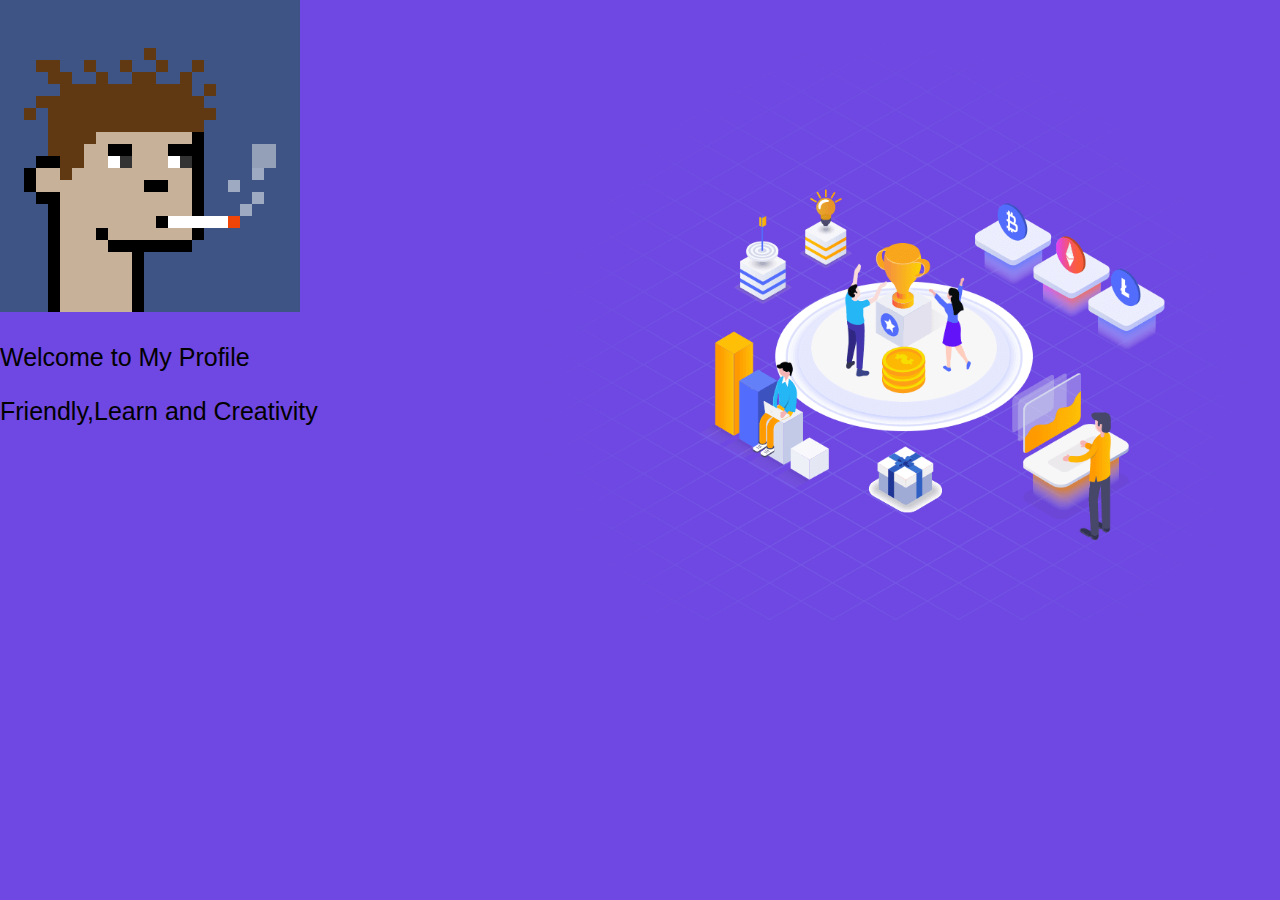
<file: index.html>
<!DOCTYPE html>
<html lang="en">
  <head>
    <meta charset="UTF-8" />
    <meta http-equiv="X-UA-Compatible" content="IE=edge" />
    <meta name="viewport" content="width=device-width, initial-scale=1.0" />
    <meta name="author" content="Ivan Zachary Pinto" />
    <meta
      name="description"
      content="This page contain all the things I am learning how to create as I learn HTML"
    />
    <title>Welcome</title>
    <link rel="icon" href="image/logo192.png" type="image/x-icon" />
    <link rel="stylesheet" href="asset/css/index.css" />
  </head>
  <body>
    <div class="container">
      <div id="image-profile">
        <a href="about">
          <img class="btn" src="image/IvanPinto.png" alt="My Profile Picture" />
        </a>
        <p class="Welcome">Welcome to My Profile</p>
        <p class="para-main">Friendly,Learn and Creativity</p>
      </div>
    </div>
  </body>
</html>
</file>
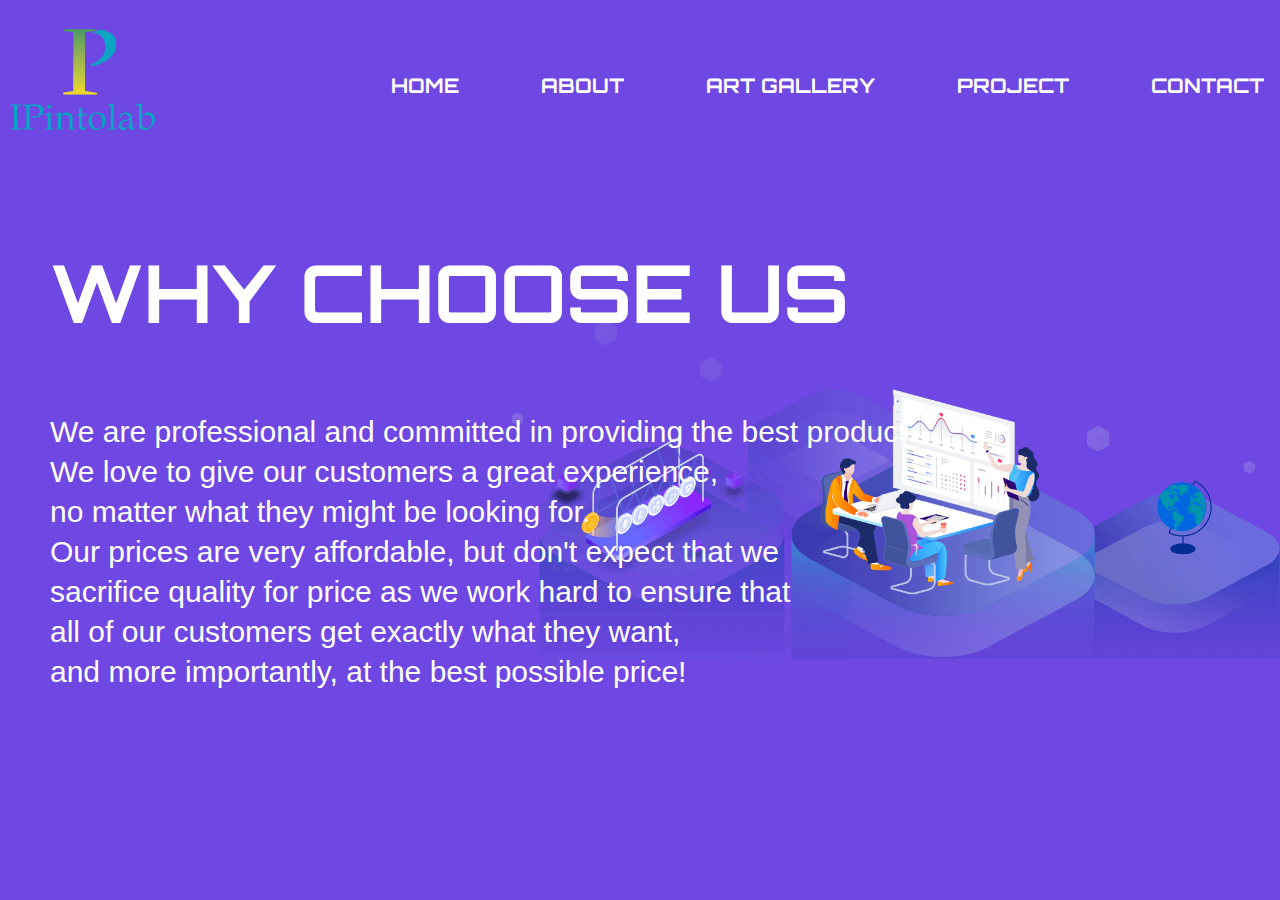
<file: about.html>
<!DOCTYPE html>
<html lang="en">

<head>
  <meta charset="UTF-8" />
  <meta http-equiv="X-UA-Compatible" content="IE=edge" />
  <meta name="viewport" content="width=device-width, initial-scale=1.0" />
  <meta name="author" content="Ivan Pinto" />
  <meta name="description" content="This page contain all My Portfolio" />
  <title>about</title>
  <link rel="icon" href="image/logo192.png" type="image/x-icon" />
  <link rel="stylesheet" type="text/css" href="asset/css/about.css" />
  <link href="https://fonts.googleapis.com/css2?family=Orbitron:wght@400;500;600;700;800&display=swap" rel="stylesheet">
</head>

<body>
  <nav class="navbar">
    <div class="brand-title"><img src="/image/Ipintolab_logo-03.png" alt="ipintolab" class="ipintoLogo"></div>
    <a href="#" class="toggle-button">
      <span class="bar"></span>
      <span class="bar"></span>
      <span class="bar"></span>
    </a>
    <div class="navbar-links">
      <ul>
        <li><a class="tabhead" href="index">HOME</a></li>
        <li><a class="tabhead" href="about">ABOUT</a></li>
        <li><a class="tabhead" href="artgallery">ART GALLERY</a></li>
        <li><a class="tabhead" href="portfolio">PROJECT</a></li>
        <li><a class="tabhead" href="contact">CONTACT</a></li>
      </ul>
    </div>
    <script src="/js/script.js"></script>
  </nav>
  <!-- <div class="div01">
    <div class="imglogo">
      <img src="/image/Ipintolab_logo-03.png" alt="" class="ipintoLogo">
    </div>

    <a href="#" class="toggle-button">
      <span class="bar"></span>
      <span class="bar"></span>
      <span class="bar"></span>
    </a>

    <div class="tabcontainer">
      <a class="tabhead" href="index">HOME</a>
      <a class="tabhead" href="about">ABOUT</a>
      <a class="tabhead" href="artgallery">ART GALLERY</a>
      <a class="tabhead" href="portfolio">PROJECT</a>
      <a class="tabhead" href="contact">CONTACT</a>
    </div>
  </div> -->
  <div class="title-container01">
    <div>
      <p class="title01">WHY CHOOSE US
      </p>
    </div>
    <div>
      <p class="title01-a">We are professional and committed in providing the best product.<br>
        We love to give our customers a great experience,<br>
        no matter what they might be looking for.<br>
        Our prices are very affordable, but don't expect that we<br>
        sacrifice quality for price as we work hard to ensure that<br>
        all of our customers get exactly what they want,<br>
        and more importantly, at the best possible price!</p>
    </div>
  </div>
</body>

</html>
</file>
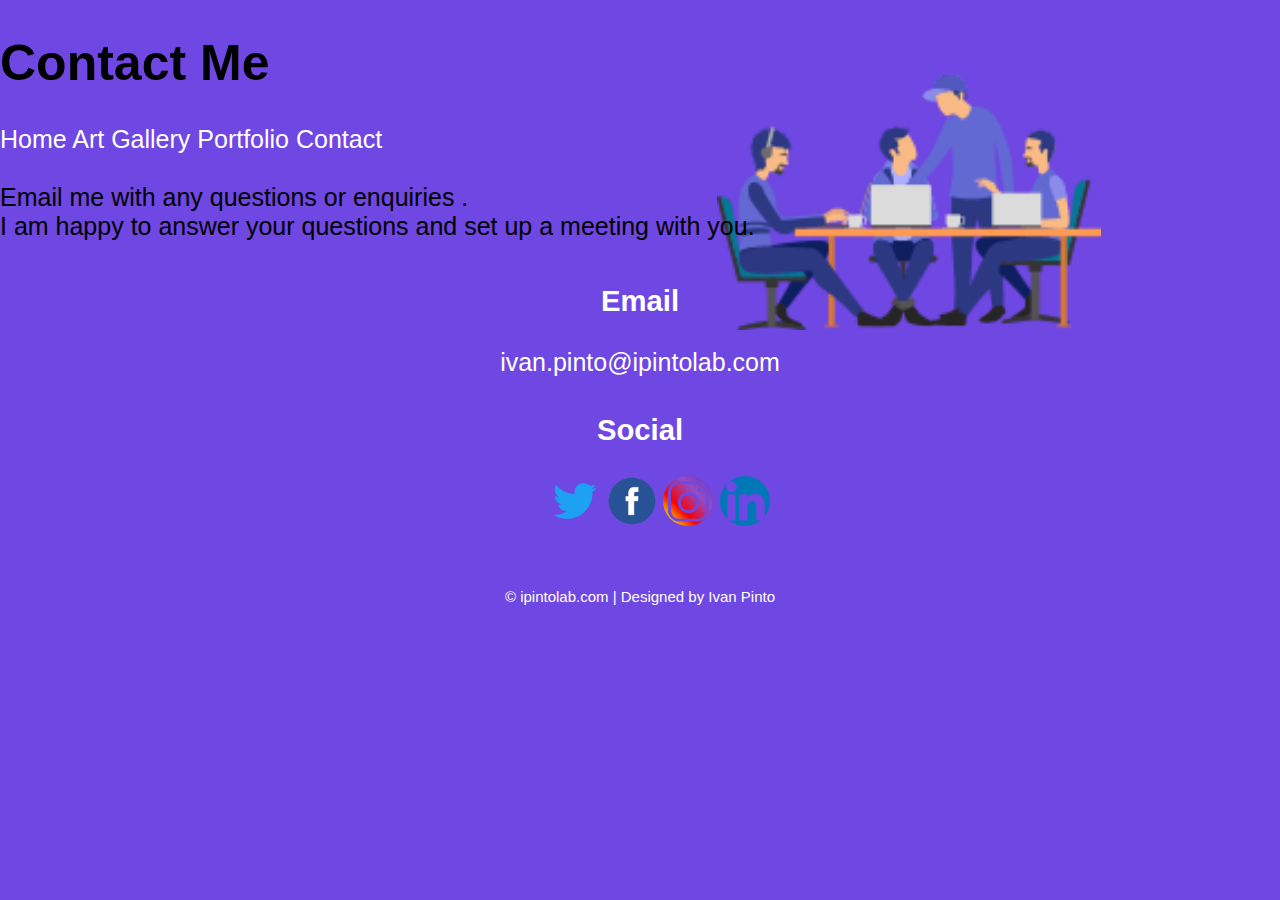
<file: contact.html>
<!DOCTYPE html>
<html lang="en">
  <head>
    <meta charset="UTF-8" />
    <meta http-equiv="X-UA-Compatible" content="IE=edge" />
    <meta name="viewport" content="width=device-width, initial-scale=1.0" />
    <meta name="author" content="Ivan Pinto" />
    <title>contact</title>
    <link rel="icon" href="image/logo192.png" type="image/x-icon" />
    <link rel="stylesheet" type="text/css" href="asset/css/contactme.css" />
  </head>
  <body>
    <div>
      <h1 id="mainheader">Contact Me</h1>
    </div>
    <div id="pagesbutton">
      <div>
        <a class="iconbutton" href="about">Home</a>
        <a class="iconbutton" href="artgallery">Art Gallery</a>
        <a class="iconbutton" href="portfolio">Portfolio</a>
        <a class="iconbutton" href="contact">Contact</a>
      </div>
    </div>
    <br />
    <div id="headline">
      Email me with any questions or enquiries .
      <br />
      I am happy to answer your questions and set up a meeting with you.
    </div>
    <div id="contactform">
      <section>
        <ul class="contact">
          <li>
            <h3 id="header3">Email</h3>
            <p id="email">ivan.pinto@ipintolab.com</p>
          </li>
          <li>
            <h3 id="header3">Social</h3>
            <ul class="icons">
              <a href="https://twitter.com/Ivanzacpinto" target="_blank">
                <img
                  class="socialicon"
                  src="image/twitter-icon.png"
                  alt="twitter-icon"
                />
              </a>
              <a href="https://www.facebook.com/ipintolab" target="_blank">
                <img
                  class="socialicon"
                  src="image/facebook-icon.png"
                  alt="facebook-icon"
                />
              </a>
              <a
                href="https://www.instagram.com/ivanzachpinto/"
                target="_blank"
              >
                <img
                  class="socialicon"
                  src="image/instagram-icon.png"
                  alt="instagram-icon"
                />
              </a>
              <a
                href="https://www.linkedin.com/company/ipintolab/"
                target="_blank"
              >
                <img
                  class="socialicon"
                  src="image/linkedin-icon.png"
                  alt="linkedin-icon"
                />
              </a>
            </ul>
          </li>
        </ul>
      </section>
    </div>
    <div id="footer">
      <div class="footerbottom">
        &copy; ipintolab.com | Designed by Ivan Pinto
      </div>
    </div>
  </body>
</html>
</file>
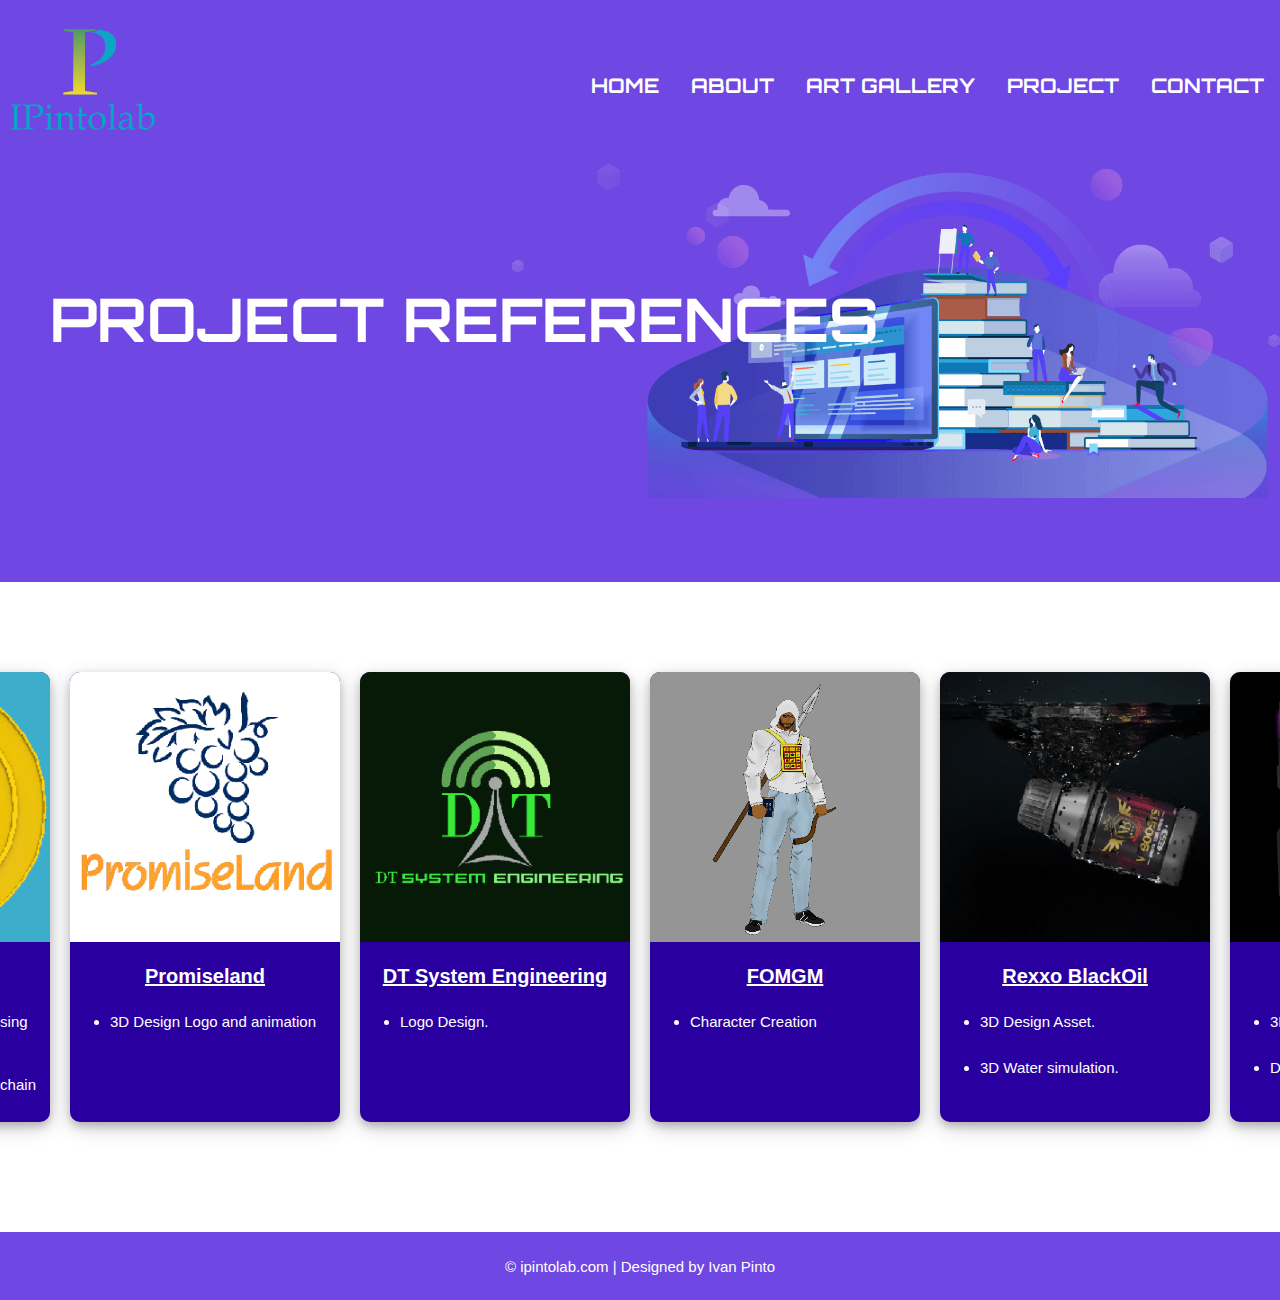
<file: portfolio.html>
<!DOCTYPE html>
<html lang="en">
  <head>
    <meta charset="UTF-8" />
    <meta http-equiv="X-UA-Compatible" content="IE=edge" />
    <meta name="viewport" content="width=device-width, initial-scale=1.0" />
    <title>portfolio</title>
    <link rel="icon" href="image/logo192.png" type="image/x-icon" />
    <link
      href="https://fonts.googleapis.com/css2?family=Orbitron:wght@400;500;600;700;800&display=swap"
      rel="stylesheet"
    />
  </head>
  <link rel="stylesheet" type="text/css" href="asset/css/portfolio.css" />

  <body>
    <nav class="navbar">
      <div class="brand-title">
        <img
          src="/image/Ipintolab_logo-03.png"
          alt="ipintolab"
          class="ipintoLogo"
        />
      </div>
      <a href="#" class="toggle-button">
        <span class="bar"></span>
        <span class="bar"></span>
        <span class="bar"></span>
      </a>
      <div class="navbar-links">
        <ul>
          <li><a class="tabhead" href="index">HOME</a></li>
          <li><a class="tabhead" href="about">ABOUT</a></li>
          <li><a class="tabhead" href="artgallery">ART GALLERY</a></li>
          <li><a class="tabhead" href="portfolio">PROJECT</a></li>
          <li><a class="tabhead" href="contact">CONTACT</a></li>
        </ul>
      </div>
      <script src="/js/script.js"></script>
    </nav>
    <div class="title-container01">
      <div>
        <p class="title01">PROJECT REFERENCES</p>
      </div>
    </div>
    <br />
    <div class="div02">
      <div class="card-container-01">
        <div class="card">
          <div class="card-image">
            <img src="/image/NEDLogo.png" alt="normaneveryday" class="p-logo" />
            <div class="description-card">
              <h2 class="p-title">NormanEveryDay</h2>
              <ul>
                <li class="p-des">Create NormanEveryDay using Photoshop.</li>
                <br />
                <li class="p-des">
                   Develop web 3.0 and blockchain interaction
                </li>
              </ul>
            </div>
          </div>
        </div>
        <div class="card">
          <div class="card-image">
            <img
              src="/image/PromiseLand.png"
              alt="promiseland"
              class="p-logo"
            />
            <div class="description-card">
              <h2 class="p-title">Promiseland</h2>
              <ul>
                <li class="p-des">3D Design Logo and animation</li>
              </ul>
            </div>
          </div>
        </div>
        <div class="card">
          <div class="card-image">
            <img src="/image/DTLogo.png" alt="dtsystem" class="p-logo" />
            <div class="description-card">
              <h2 class="p-title">DT System Engineering</h2>
              <ul>
                <li class="p-des">Logo Design.</li>
              </ul>
            </div>
          </div>
        </div>
        <div class="card">
          <div class="card-image">
            <img
              src="/image/ShepherdMan.png"
              alt="normaneveryday"
              class="p-logo"
            />
            <div class="description-card">
              <h2 class="p-title">FOMGM</h2>
              <ul>
                <li class="p-des">Character Creation</li>
              </ul>
            </div>
          </div>
        </div>
        <div class="card">
          <div class="card-image">
            <img src="/image/Vboost.png" alt="rexxo" class="p-logo" />
            <div class="description-card">
              <h2 class="p-title">Rexxo BlackOil</h2>
              <ul>
                <li class="p-des">3D Design Asset.</li>
                <br />
                <li class="p-des">3D Water simulation.</li>
              </ul>
            </div>
          </div>
        </div>
        <div class="card">
          <div class="card-image">
            <img
              src="/image/signalLabNFT.png"
              alt="SignalsLab"
              class="p-logo"
            />
            <div class="description-card">
              <h2 class="p-title">SignalsLab</h2>
              <ul>
                <li class="p-des">3D Design</li>
                <br />
                <li class="p-des">Design Creation</li>
              </ul>
            </div>
          </div>
        </div>
      </div>
    </div>

    <div id="footer">
      <div class="footerbottom">
        &copy; ipintolab.com | Designed by Ivan Pinto
      </div>
    </div>
  </body>
</html>
</file>
<file: asset/css/index.css>
* {
    box-sizing: border-box;
}

body {
    background: #6F47E2 url("/image/isometric_img.png") no-repeat right top;
    background-position-x: 100%;
    background-size: 60%;
    font-family: sans-serif;
    margin: 0px;
    font-size: 25px;
}

.navbar{
    display: flex;
    justify-content: space-between;
    align-items: center;
    /* background-color: #333; */
    color: white;
}

.brand-title {
    /* font-size: 1.5rem; */
    margin: .5rem;
}

.navbar-links ul {
    margin: 0;
    padding: 0;
    display: flex;
}

.navbar-links li {
    list-style: none;
}

.navbar-links li a {
    text-decoration: none;
    color: white;
    padding: 1rem;
    display: block;
}

.navbar-links a:hover {
    color: #EDB518;
}

.toggle-button {
    position: absolute;
    top: .75rem;
    right: 1rem;
    display: none;
    flex-direction: column;
    justify-content: space-between;
    width: 30px;
    height: 21px;

}

.toggle-button .bar {
    height: 3px;
    width: 100%;
    background-color: white;
    border-radius: 10px;
}

/* .div01{
    display: flex;
    margin: 10px;
    margin-top: 50px;
    margin-bottom: 50px;
    margin-left: 50px;
    color: #fff;
} */


.tabcontainer {
    display: flex;
    flex-direction: row;
    padding-left: 800px;
}

.tabhead {
    /* margin-top: 50px; */
    font-family: 'Orbitron', sans-serif;
    font-weight: 700;
    font-size: 20px;
    line-height: 24.2px;
   margin-left: 50px;
}

.title-container01 {
    margin-left: 50px;
}

.title01 {
    color: #fff;
    font-family: 'Orbitron', sans-serif;
    font-size: 80px;
    line-height: 80px;
    font-weight: 700;
}

.title01-a{
    margin-top: 50px;
    color: #fff;
    font-family: sans-serif;
    font-weight: 400;
    font-size: 30px;
    line-height: 40px;
}

.ipintoLogo {
    width: 150px;
    height: 150px;
}

a {
    color: #fff;
    text-decoration: none;
}

a:hover{
    color: #EDB518;
}



@media screen and (max-width: 600px){
    body {
        background: #6F47E2;
    }

    .ipintoLogo {
        width: 100px;
        height: 100px;
    }

    .title01 {
        text-align: center;
        font-size: 30px;
        line-height: normal;

    }

    .title01-a {
        font-size: 20px;
        text-align: center;
        line-height: normal;
    }

    .title-container01 {
        margin: unset;
    }

    .toggle-button {
        display: flex;
        margin-top: 25px;
        width: 50px;
        height: 41px;
        right: 1rem;
    
    }

    .navbar-links {
        display: none;
        width: 100%;
    }

    .navbar {
        flex-direction: column;
        align-items: flex-start;
    }

    .navbar-links ul {
        width: 100%;
        flex-direction: column;
    }

    .navbar-links li {
        text-align: center;
    }

    .navbar-links li a {
        padding: .5rem 1rem;
    }


    .navbar-links.active {
        display: flex;
    }
}
</file>
<file: asset/css/about.css>
* {
    box-sizing: border-box;
}

body {
    background: #6F47E2 url("/image/about_us_banner.png") no-repeat right top;
    background-position-x: 100%;
  background-position-y: 20rem;
    background-size: 60%;
    font-family: sans-serif;
    margin: 0px;
    font-size: 25px;
}


.navbar{
    display: flex;
    justify-content: space-between;
    align-items: center;
    color: white;
}

.brand-title {
    margin: .5rem;
}

.navbar-links ul {
    margin: 0;
    padding: 0;
    display: flex;
}

.navbar-links li {
    list-style: none;
}

.navbar-links li a {
    text-decoration: none;
    color: white;
    padding: 1rem;
    display: block;
}

.navbar-links a:hover {
    color: #EDB518;
}

.toggle-button {
    position: absolute;
    top: .75rem;
    right: 1rem;
    display: none;
    flex-direction: column;
    justify-content: space-between;
    width: 30px;
    height: 21px;

}

.toggle-button .bar {
    height: 3px;
    width: 100%;
    background-color: white;
    border-radius: 10px;
}



.tabhead {
    font-family: 'Orbitron', sans-serif;
    font-weight: 700;
    font-size: 20px;
    line-height: 24.2px;
    margin-left: 50px;
}

.title-container01 {
    margin-left: 50px;
}

.title01 {
    color: #fff;
    font-family: 'Orbitron', sans-serif;
    font-size: 80px;
    line-height: 80px;
    font-weight: 700;
}

.title01-a{
    margin-top: 50px;
    color: #fff;
    font-family: sans-serif;
    font-weight: 400;
    font-size: 30px;
    line-height: 40px;
}

span {
    font-size: 30px;
}

#softwarecontainer {
    margin: 10px;
    padding: 5px;
}

.softwareT {
    font-family: Arial, Helvetica, sans-serif;
    color: #fff;
    font-size: 30px;
    font-weight: bold;
    margin: 2px;
    padding: 2px;
}

.softwareimg {
    height: 50px;
    width: 50px;
    border-style: none;
    margin: 10px;
    padding: 5px;
}

#logos {
    text-align: center;
}

.imageradius {
    width: 300px;
    border-radius: 150px;
}


.image-profile {
    padding: 10px;
    margin: 5px;
    float: right;
}

.icon {
    width: 50px;
    border-radius: 25px;
}

.icon-portfolio {
    width: 100px;
    border-radius: 50px;
}

.icon-portfolio2 {
    background-color: #B8B8B6;
    width: 100px;
    border-radius: 50px;
}

.iconbutton {
    padding-top: 50px;
    padding: 50px;
}


#extable {
    width: 20%;
    border-style: groove;
    border-radius: 10px;
    padding: 5px; 
    margin: 2%;
}

#icon-placing {
    text-align: center;
}


h1{
    text-align: center;
}


#pagesbutton {
    text-align: center;
   font-family: Impact, Haettenschweiler, 'Arial Narrow Bold', sans-serif;
    padding-left: 800px;
    padding-top: 100px;
    font-size: 25px;
}

.ipintoLogo {
    width: 150px;
    height: 150px;
}

#mainheader {
        font-size: 80px;
        color: #fff;
        text-align: center;
        animation: glow 1s ease-in-out infinite alternate;
}
#mainheader-portfolio {
    color: #fff;
    margin: 0px;
    padding: 0px;
    height: 30px;
    font-size: 50px;
}


#container-profolio {
    font-family: Arial, Helvetica, sans-serif;
    margin: 10px;
    padding: 5px;

}

#lifecontainer {
    margin: 10px;
    padding: 5px;

}

#experiencecontainer {
    margin: 5px;
    padding: 5px;
    display: flex;
}

.experientitle {
    text-decoration: underline;
    font-family: Arial, Helvetica, sans-serif;
    text-align: center;
    color: #fff;
}

li {
    font-family: Arial, Helvetica, sans-serif;
    font-size: 20px;
    color: aqua;
}

.lifequotes {
    font-family: Arial, Helvetica, sans-serif;
    color: aqua;
    font-weight: bold;
    margin: 5px;
    padding: 5px;
    font-size: 20px;
    text-align: center;
}

#header2 {
    font-family: Arial, Helvetica, sans-serif;
    color: #fff;
    font-weight: bold;
    font-size: 30px;
    margin: 2px;
    padding: 2px;
}

#lifecontentheader {
    margin-left: 10px;
    margin-top: 50px;
    padding: 5px;
    
}

.para-name {
    font-family: Arial, Helvetica, sans-serif;
    text-align: center;
    font-size: 20px;
    font-weight: bold;
}

.para-description {
    color: aqua;
    font-family: Arial, Helvetica, sans-serif;
    font-weight: bold;
    font-size: 20px;
}

.portfolio-description {
    color: aqua;
    font-family: Arial, Helvetica, sans-serif;
    font-size: 20px;
}

.para1{
    color: aqua;
    font-family: Arial, Helvetica, sans-serif;
    margin: 10px;
    padding: 5px;
    font-size: 15px;
}

.para2 {
    color: aqua;
    font-family: Arial, Helvetica, sans-serif;
    font-weight: bold;
    margin: 10px;
    padding: 5px;
    font-size: 20px;
}

a {
    color: #fff;
    text-decoration: none;
}

a:hover{
    color: #EDB518;
}
@media screen and (max-width: 600px) {

    body {
        background: #6F47E2 url("/image/about_us_banner.png") no-repeat right top;
        background-position-x: 100%;
      background-position-y: 170%;
        background-size: 60%;
        font-family: sans-serif;
        margin: 0px;
        font-size: 25px;
    }

    .title01 {
        color: #fff;
        font-family: 'Orbitron', sans-serif;
        text-align: center;
        font-size: 40px;
        line-height: 80px;
        font-weight: 700;
    }
    #extable {
        width: 80%;
    }

    #experiencecontainer {
        display: block;
        margin: 20px;
        margin-left: 50px;
    }

    #container-profolio {
        text-align: center;
    }

    #header2 {
        text-align: center;
    }

    .image-profile {
        float: none;
        text-align: center;
    }

    .para1 {
       text-align: center;
    }

    .para2 {
        text-align: center;
    }
}

/* footer */
#footer {
    font-size: 15px;
    color: #fff;
}

.footerbottom {
    margin: 2%;
    text-align: center;
}

@media screen and (max-width: 600px){
    body {
        background: #6F47E2;
    }

    .ipintoLogo {
        width: 100px;
        height: 100px;
    }

    .title01-a {
        text-align: center;
    }
    
    .title-container01 {
    margin:unset ;
}

    .toggle-button {
        display: flex;
        margin-top: 25px;
        width: 50px;
        height: 41px;
    
    }

    .navbar-links {
        display: none;
        width: 100%;
    }

    .navbar {
        flex-direction: column;
        align-items: flex-start;
    }

    .navbar-links ul {
        width: 100%;
        flex-direction: column;
    }

    .navbar-links li {
        text-align: center;
    }

    .navbar-links li a {
        padding: .5rem 1rem;
    }


    .navbar-links.active {
        display: flex;
    }
}
</file>
<file: asset/css/contactme.css>
* {
    box-sizing: border-box;
}

body {
    background: #6F47E2 url("/image/contact_IMG.png") no-repeat right top;
    background-position-x: 80%;
  background-position-y: 20%;
    background-size: 30%;
    font-family: sans-serif;
    margin: 0px;
    font-size: 25px;
}

.navbar{
    display: flex;
    justify-content: space-between;
    align-items: center;
    /* background-color: #333; */
    color: white;
}

.brand-title {
    /* font-size: 1.5rem; */
    margin: .5rem;
}

.navbar-links ul {
    margin: 0;
    padding: 0;
    display: flex;
}

.navbar-links li {
    list-style: none;
}

.navbar-links li a {
    text-decoration: none;
    color: white;
    padding: 1rem;
    display: block;
}

.navbar-links a:hover {
    color: #EDB518;
}

.toggle-button {
    position: absolute;
    top: .75rem;
    right: 1rem;
    display: none;
    flex-direction: column;
    justify-content: space-between;
    width: 30px;
    height: 21px;

}

.toggle-button .bar {
    height: 3px;
    width: 100%;
    background-color: white;
    border-radius: 10px;
}

/* .div01{

    display: flex;
    margin: 10px;
    margin-top: 50px;
    margin-bottom: 50px;
    margin-left: 50px;
    color: #fff;
} */

.ipintoLogo {
    width: 150px;
    height: 150px;
}

.title-container01 {
    margin-left: 50px;
}

.title01 {
    margin-top: 117px;
    color: #fff;
    font-family: 'Orbitron', sans-serif;
    font-size: 60px;
    line-height: 60px;
    font-weight: 700;
}

.tabcontainer {
    display: flex;
    flex-direction: row;
    padding-left: 800px;
}

.tabhead {
    /* margin-top: 50px; */
    font-family: 'Orbitron', sans-serif;
    font-weight: 700;
    font-size: 20px;
    line-height: 24.2px;
   margin-left: 50px;
}

.div02{
    text-align: center;
    background: #fff;
    margin-top: 106px;
    padding: 50px;
    height: 650px;
}

.des-a{
    color: #6F47E2;
    font-size: 20px;
    font-weight: 400;
    line-height: 36px;
}

.des-b {
    color: black;
    font-size: 50px;
    font-weight: 700;
    line-height: 50px;
    margin: unset;
}

.icon-button {
    display: flex;
    justify-content: center;
    margin-top: 50px;
}

.iconLogo {

    padding: 20px;
    width: 100px;
    height: 100px;
}



.icons {

    text-decoration: none;
    border-bottom: none;
    position: relative;
}

.socialicon {
    width: 50px;
    border-radius: 25px;
}

a {
    color: #fff;
    text-decoration: none;
}

a:hover{
    color: #EDB518;
}

#contactform {
    font-family: Arial, Helvetica, sans-serif;
    color: #fff;
    margin: 10px;
    padding: 5px;
}

textarea {
    font-size: 15;
    letter-spacing: 1px;
}
textarea {
    padding: 10px;
    max-width: 100%;
    line-height: 1.5;
    border-radius: 5px;
    border: 1px solid #fff;
}

label {
    display: block;
    margin-bottom: 10px;
}

button {
    margin-bottom: 50px;
}

#functionbutton {
    text-align: right;
}

/* footer */
#footer {
    font-size: 15px;
    color: #fff;
}

.footerbottom {
    margin: 2%;
    text-align: center;
}

/* Contact */

.contact {
    font-family: Arial, Helvetica, sans-serif;
    text-align: center;
}

ul.contact {
    list-style: none;
    padding: 0;
}

    ul.contact > li {
        padding: 0;
        margin: 1.5em 0 0 0;
    }

        ul.contact > li:first-child {
            margin-top: 0;
        }


        @media screen and (max-width: 600px){
            body {
                background: #6F47E2;
            }
        
            .ipintoLogo {
                width: 100px;
                height: 100px;
            }
            
                        .tabhead{
                margin: unset;
            }
        
            .toggle-button {
                display: flex;
                margin-top: 25px;
                width: 50px;
                height: 41px;
            
            }
        
            .navbar-links {
                display: none;
                width: 100%;
            }
        
            .navbar {
                flex-direction: column;
                align-items: flex-start;
            }
        
            .navbar-links ul {
                width: 100%;
                flex-direction: column;
            }
        
            .navbar-links li {
                text-align: center;
            }
        
            .navbar-links li a {
                padding: .5rem 1rem;
            }
        
        
            .navbar-links.active {
                display: flex;
            }
        
            .image {
                width: 150px;
                border-radius: 50px;
            }
        
            /* .div02{
                background: #fff;
                margin-top: 106px;
                height: 2300px;
            } */
        
            .image2 {
                background-color: #B8B8B6;
                width: 150px;
                border-radius: 50px;
            }

            .icon-button {
                display: flex;
                /* margin-left: 700px; */
                margin-top: 50px;
                margin-inline-start: auto;
            }

            .title-container01 {
                margin: unset;
                text-align: center;
            }
        }
</file>
<file: asset/css/portfolio.css>
body {
    background: #6F47E2 url("/image/BannerArtGallery.png") no-repeat right top;
    background-position-x: 100%;
  background-position-y: 17%;
    background-size: 60%;
    font-family: sans-serif;
    margin: 0px;
    font-size: 25px;
}

.navbar{
    display: flex;
    justify-content: space-between;
    align-items: center;
    /* background-color: #333; */
    color: white;
}

.brand-title {
    /* font-size: 1.5rem; */
    margin: .5rem;
}

.navbar-links ul {
    margin: 0;
    padding: 0;
    display: flex;
}

.navbar-links li {
    list-style: none;
}

.navbar-links li a {
    text-decoration: none;
    color: white;
    padding: 1rem;
    display: block;
}

.navbar-links a:hover {
    color: #EDB518;
}

.toggle-button {
    position: absolute;
    top: .75rem;
    right: 1rem;
    display: none;
    flex-direction: column;
    justify-content: space-between;
    width: 30px;
    height: 21px;

}

.toggle-button .bar {
    height: 3px;
    width: 100%;
    background-color: white;
    border-radius: 10px;
}




.ipintoLogo {
    width: 150px;
    height: 150px;
}

.tabcontainer {
    display: flex;
    flex-direction: row;
    padding-left: 800px;
}

.tabhead {
    font-family: 'Orbitron', sans-serif;
    font-weight: 700;
    font-size: 20px;
    line-height: 24.2px;

}

.title-container01 {
    margin-left: 50px;
}

.title01 {
    margin-top: 117px;
    color: #fff;
    font-family: 'Orbitron', sans-serif;
    font-size: 60px;
    line-height: 60px;
    font-weight: 700;
}


.div02{
    background: #fff;
    margin-top: 9rem;
    height: 650px;
}

.card-container-01{
    padding: 80px;
    display: flex;
    justify-content: center;
    
}

.card{
   padding: 10px;
}

.card-image{
    background-color: #29009F;
    box-shadow: 0 4px 8px 0 rgba(0, 0, 0, 0.2), 0 6px 20px 0 rgba(0, 0, 0, 0.19);
    border-radius: 10px 10px 10px 10px;
    width: 270px;
    height: 450px;
}

.p-logo {
    background-color: #fff;
    border-radius: 10px 10px 0px 0px;
    width: 100%;
    height: 270px;
}

.p-title {
    text-align: center;
    color: #fff;
    font-size: 20px;
    font-weight: 700;
    text-decoration: underline;
}

.p-des{
    color: #fff;
    font-size: 15px;
    font-weight: 400;
}

a {
    color: #fff;
    text-decoration: none;
}

a:hover{
    color: #EDB518;
}

/* footer */
#footer {
    font-size: 15px;
    color: #fff;
}

.footerbottom {
    margin: 2%;
    text-align: center;
}

@media screen and (max-width: 600px){
    body {
        background: #6F47E2;
    }

    .title-container01{
        margin: unset;
    }

    .card-container-01 {
        flex-direction: column;
        align-items: center;
    }

    .title01{
        font-size: 40px;
        text-align: center;
        line-height: normal;

    }

    .ipintoLogo {
        width: 100px;
        height: 100px;
    }

    .toggle-button {
        display: flex;
        margin-top: 25px;
        width: 50px;
        height: 41px;
    
    }


    .navbar-links {
        display: none;
        width: 100%;
    }

    .navbar {
        flex-direction: column;
        align-items: flex-start;
    }

    .navbar-links ul {
        width: 100%;
        flex-direction: column;
    }

    .navbar-links li {
        text-align: center;
    }

    .navbar-links li a {
        padding: .5rem 1rem;
    }

    .navbar-links.active {
        display: flex;
    }

    .image {
        width: 150px;
        border-radius: 50px;
    }

    .div02{
        background: #fff;
        margin-top: 106px;
        height: 2940px;
    }

    .image2 {
        background-color: #B8B8B6;
        width: 150px;
        border-radius: 50px;
    }
}
</file>
